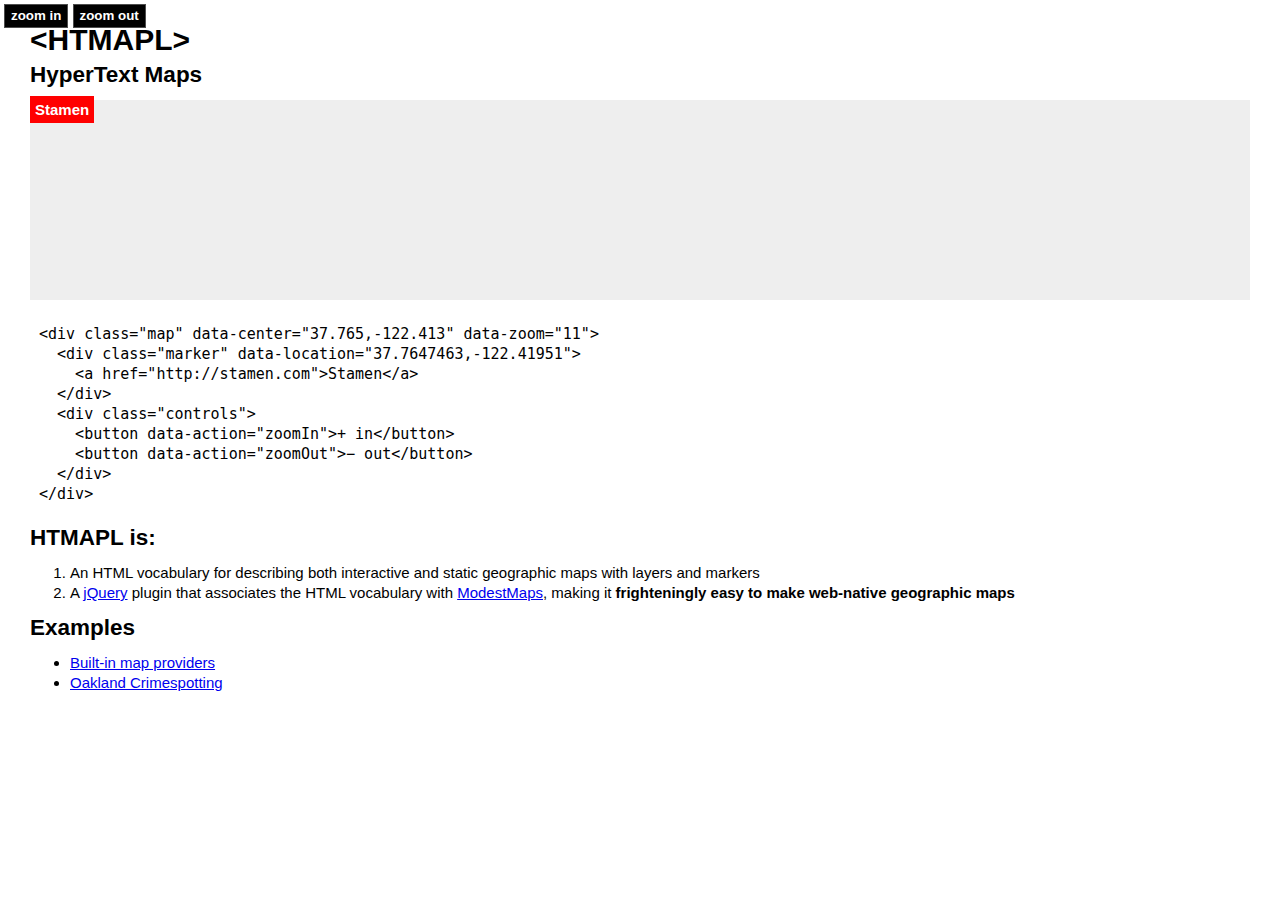
<file: index.html>
<html>
	<head>
		<title>HTMAPL: HyperText Maps</title>
		<script type="text/javascript" src="lib/jquery-1.5.min.js"></script>
		<script type="text/javascript" src="lib/modestmaps.js"></script>
		<script type="text/javascript" src="lib/modestmaps.markers.js"></script>
		<script type="text/javascript" src="src/htmapl.js"></script>
		<style type="text/css">
			@import url(style/screen.css);

			div.map {
				width: 100%;
				height: 200px;
			}

		</style>
	</head>
	<body>

        <h1><span>&lt;</span>HTMAPL<span>&gt;</h1>
        <h2>HyperText Maps</h2>

		<div class="map" data-center="37.7647463,-122.41951" data-zoom="10">
            <div class="marker" data-location="37.7647463,-122.41951">
                <a href="http://stamen.com">Stamen</a>
            </div>
            <div class="controls">
                <button data-action="zoomIn">zoom in</button>
                <button data-action="zoomOut">zoom out</button>
            </div>
		</div>

<pre>&lt;div class="map" data-center="37.765,-122.413" data-zoom="11"&gt;
  &lt;div class="marker" data-location="37.7647463,-122.41951"&gt;
    &lt;a href="http://stamen.com"&gt;Stamen&lt;/a&gt;
  &lt;/div&gt;
  &lt;div class="controls"&gt;
    &lt;button data-action="zoomIn"&gt;&plus; in&lt;/button&gt;
    &lt;button data-action="zoomOut"&gt;&minus; out&lt;/button&gt;
  &lt;/div&gt;
&lt;/div&gt;</pre>

		<h2>HTMAPL is:</h2>
		<ol>
			<li>An HTML vocabulary for describing both interactive and static geographic maps with layers and markers</li>
            <li>A <a href="http://jquery.com">jQuery</a> plugin that associates the HTML vocabulary with <a href="http://github.com/stamen/modestmaps-js">ModestMaps</a>,
                making it <strong>frighteningly easy to make web-native geographic maps</strong></li>
		</ol>

		<h2>Examples</h2>
		<ul>
            <li><a href="examples/providers.html">Built-in map providers</a></li>
            <li><a href="examples/crimespotting/index.html">Oakland Crimespotting</a></li>
		</ul>

		<script type="text/javascript" defer="defer">
			$(function() {
				$("div.map").htmapl();
			});
		</script>

	</body>
</html>
</file>
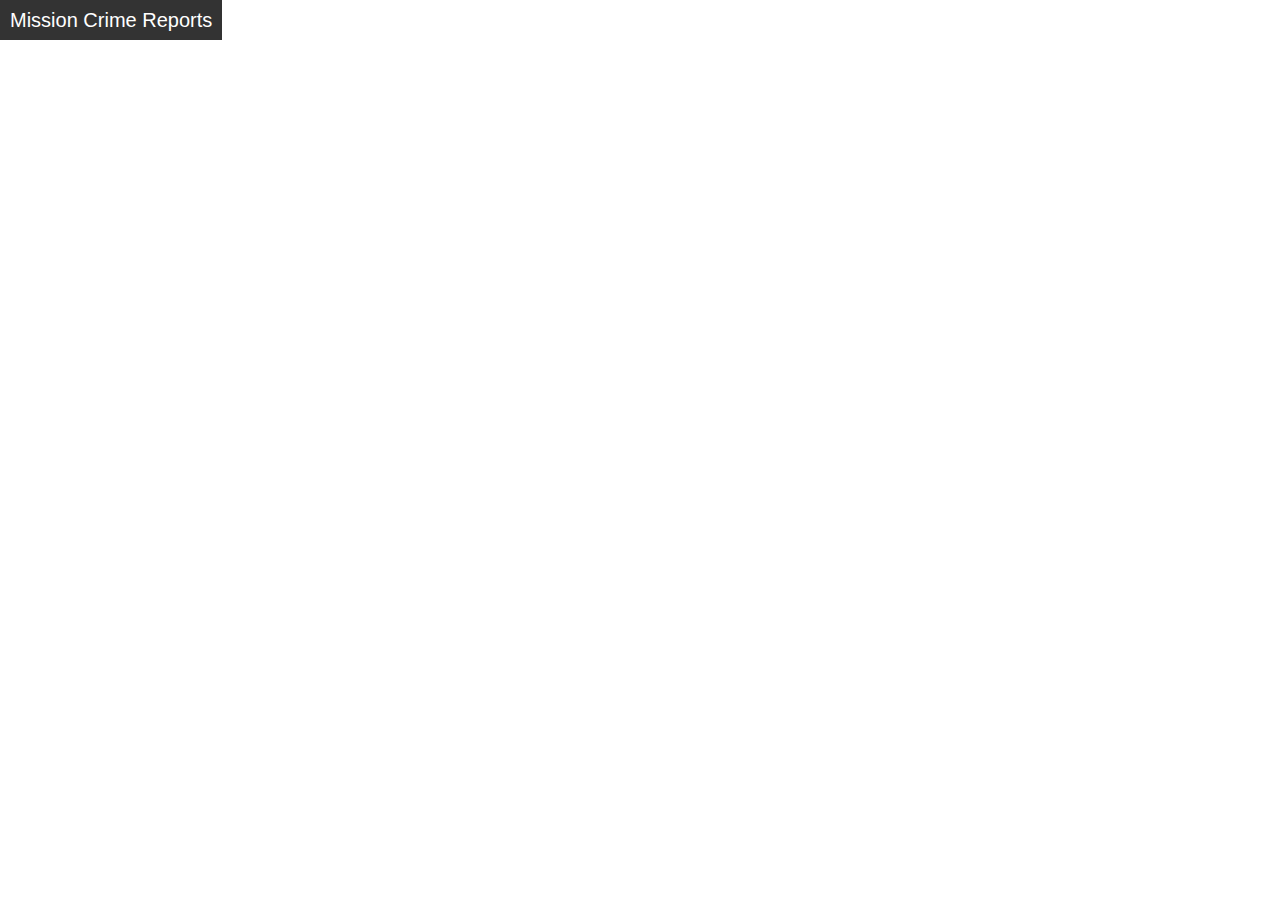
<file: examples/missionlocal/index.html>
<html>
    <head>
        <title>Mission Loc@l Crime Reports</title>
        <script type="text/javascript" src="../../lib/jquery-1.5.min.js"></script>
        <script type="text/javascript" src="../../lib/modestmaps.js"></script>
        <script type="text/javascript" src="../../lib/modestmaps.markers.js"></script>
        <script type="text/javascript" src="../../src/htmapl.js"></script>
        <script type="text/javascript" src="utils.js"></script>
        <style type="text/css">
            @import url(style.css);
        </style>
    </head>
    <body>
        <div class="map interact hash" id="sanfrancisco"
            data-base="http://acetate.geoiq.com/tiles/acetate/{Z}/{X}/{Y}.png"
            data-center="37.7602,-122.4146"
            data-zoom="14"
            data-zoomRange="12,17">
            <div id="crimes" class="layer" data-type="geoJson-p"
                data-url="http://dotpoop.appspot.com/?uid=206&amp;sid=881"></div>
            <h2><a href="http://dotspotting.org/u/206/sheets/881">Mission Crime Reports</a></h2>
        </div>
        <script type="text/javascript" defer="defer">

            // gather page parameters from the query string
            var params = {user: 206},
                paramMatch = location.search.match(/(\w+)=([^&$]+)/g);
            if (paramMatch) {
                var len = paramMatch.length;
                for (var i = 0; i < len; i++) {
                    var part = paramMatch[i].split("=");
                    params[part[0]] = part[1];
                }
            }

            // TODO: get the title from the JSON response here
            if (params.title) {
                $("h2").text(decodeURIComponent(params.title));
            } else {
                $("h2").css("display", "none");
            }

            /**
             * TODO: don't use the dotpoop proxy once Dotspotting has proper
             * JSON-P callback support.
             */
            var url = "http://dotpoop.appspot.com/";
            if (params.search) {
                params = {
                    e: params.search,
                    u: params.user,
                    s: params.sheet,
                    inline: 1,
                    force: 1 // use response caching
                };
                // TODO: update with production URL once it's live
                url = "http://dev.dotspotting.stamen.com/search/export?format=json";
            } else {
                params = {
                    uid: params.user,
                    sid: params.sheet
                };
            }
            // update the URL
            var updated = false;
            for (var p in params) {
                if (typeof params[p] !== "undefined" && String(params[p]).length > 0) {
                    url += (url.indexOf("?") > -1) ? "&" : "?";
                    url += p + "=" + params[p];
                    updated = true;
                }
            }
            if (updated) {
                $("#crimes").data("url", url);
            } else {
                // console.log("using default url:", $("#crimes").data("url"));
            }

            function getCrimeGroup(crime_type) {
                switch (crime_type) {
                    case "AGGRAVATED ASSAULT":
                    case "MURDER":
                    case "ROBBERY":
                    case "SIMPLE ASSAULT":
                        return "violent";
                    case "DISTURBING THE PEACE":
                    case "NARCOTICS":
                    case "ALCOHOL":
                    case "PROSTITUTION":
                        return "qol";
                    case "THEFT":
                    case "VEHICLE THEFT":
                    case "VANDALISM":
                    case "BURGLARY":
                    case "ARSON":
                        return "property";
                }
                return "other";
            }

            function abbreviate(group) {
                var words = group.split(" ");
                if (words.length > 1) {
                    return words[0].charAt(0) + words[1].charAt(0);
                } else {
                    return group ? group.substr(0, 2) : "Ot";
                }
            } 

            function getIcon(props) {
                return "icons/{type}.png"
                    .replace("{type}", props.crime_type.replace(/ /g, "_"));
            }

            // Do all this stuff on load
            $(function() {
                $("div.map").htmapl().each(function() {
                    var container = $(this),
                        map = container.data("map"),
                        city = container.attr("id"),
                        crimes = $("#crimes").first(),
                        layer = crimes.data("layer"),
                        markers = [];

                    /**
                     * Read the center and zoom (#zoom/lat/lon) from the
                     * fragment identifier, and keep reading it.
                     */
                    var alreadyCentered = false,
                        hash = new MapHash(map.modest);
                    if (location.hash.length > 1) {
                        alreadyCentered = hash.read(location.hash);
                    }
                    hash.start(); // udpate on pan/zoom

                    function getHref(props, id) {
                        return "http://dotspotting.org/u/{user_id}/dots/{id}/"
                            .replace("{user_id}", props.user_id)
                            .replace("{id}", id);
                    }

                    function over() {
                        var that = this,
                            type = $(this).data("crime_type");
                        $(markers).each(function() {
                            var o = $(this),
                                match = (this == that || o.data("crime_type") == type);
                            o.toggleClass("faded", !match); // .css("z-index", match ? 999 : 0);
                        });
                    }

                    function out() {
                        $(markers).removeClass("faded");
                    }

                    function updateFinally() {
                        try {
                            clusterMarkers();
                            updateExtent();
                        } catch (e) {
                            // console.warn("ERROR updateFinally():", e);
                        }
                    }

                    /**
                     * The layer template is a function that takes a GeoJSON
                     * feature and returns a DOM element marker.
                     */
                    layer.template(function(feature) {
                        try {

                            var props = feature.properties,
                                type = props["crime type"],
                                group = getCrimeGroup(type),
                                abbr = abbreviate(type),
                                desc = props["crime description"] || props["description"] || "",
                                href = getHref(props, feature.id);
                            // console.log([type, abbr, group, desc, href]);
                            var marker = $("<a/>")
                                .addClass("report")
                                .addClass(group)
                                .data("crime_type", type)
                                .data("crime_group", group)
                                .append($("<span/>")
                                    .addClass("group")
                                    .text(abbr))
                                .append($("<span/>")
                                    .addClass("desc")
                                    .text(desc)
                                    .append($("<span/>")
                                        .addClass("date")
                                        .text(" on " + props["date"] + " @ " + props["time"])));
                            if (href) {
                                marker.attr("href", href);
                            }
                            // interaction handlers
                            marker.mouseover(defer(over, 50));
                            marker.mouseout(defer(out, 50));
                            // remember it for iteration later
                            markers.push(marker[0]);

                            // defer a final update for a while so we can
                            // cluster and set the initial map extent
                            defer(updateFinally, 100)();

                            return marker[0]; // return the actual DOM node

                        } catch (e) {
                            // console.warn("ERROR (marker):", e);
                            return null;
                        }
                    });

                    // Quantize a number by a divisor
                    function quantize(n, q) {
                        return Math.round(n / q) * q;
                    }

                    /**
                     * Quantize the location of the marker to determine its "corner".
                     * Note: we should probably avoid offsetting markers with
                     * more explicit locations.
                     */
                    function getCorner(marker) {
                        var loc = marker.location,
                            prec = .001,
                            x = Number(loc.lon),
                            y = Number(loc.lat);
                        try {
                            return quantize(x, prec)+ "," + quantize(y, prec);
                        } catch (e) {
                            return "bad";
                        }
                    }

                    /**
                     * Here we group all of the markers by their "corner"
                     * (quantized location, see getCorner() above) and
                     * distribute overlapping markers in a circle around the
                     * center of the first one in the cluster.
                     */
                    function clusterMarkers() {
                        var corners = {},
                            len = markers.length;
                        for (var i = 0; i < len; i++) {
                            var marker = markers[i],
                                loc = marker.location,
                                corner = getCorner(marker);
                            if (loc.lat != 0 && loc.lon != 0) {
                                if (corner in corners) {
                                    corners[corner].push(marker);
                                } else {
                                    corners[corner] = [marker];
                                }
                            }
                        }
                        for (var corner in corners) {
                            var m = corners[corner];
                            if (m.length > 1) {
                                var r = .0000004,
                                    // TODO: use the center instead?
                                    c = m[0].coord,
                                    a = Math.PI / 40,
                                    step = Math.PI * 2 / m.length;
                                for (var i = 0; i < m.length; i++) {
                                    var offset = {
                                        row: Math.cos(a) * r,
                                        col: Math.sin(a) * r
                                    };
                                    m[i].coord.row += offset.row;
                                    m[i].coord.column += offset.col;
                                    a += step;
                                }
                            }
                        }
                        // force a redraw
                        map.zoom(map.zoom());
                    }

                    /**
                     * Here we grab all of the locations and set the map extent.
                     */
                    function updateExtent() {
                        var locations = [],
                            len = markers.length;
                        for (var i = 0; i < len; i++) {
                            var marker = markers[i],
                                loc = marker.location,
                                corner = getCorner(marker);
                            if (loc.lat != 0 && loc.lon != 0) {
                                locations.push(loc);
                            }
                        }
                        if (locations.length && !alreadyCentered) {
                            map.extent(locations);
                        }
                    }

                });
            });
        </script>

    </body>
</html>
</file>
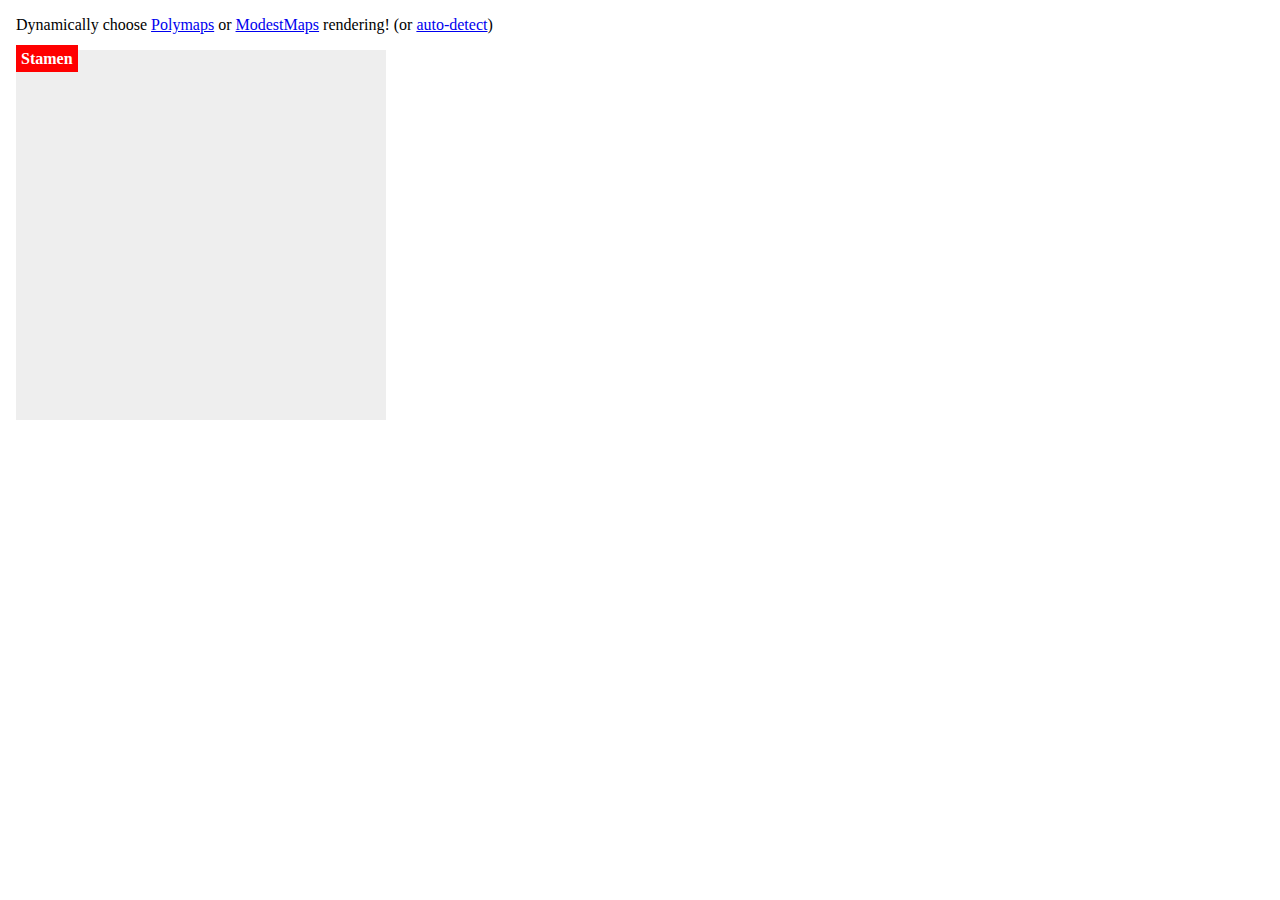
<file: either.html>
<html>
	<head>
		<title>HTMAPL: Polymaps or ModestMaps?</title>
		<script type="text/javascript" src="lib/LAB.min.js"></script>
		<style type="text/css">

			body {
				padding: 1em;
				margin: 0;
			}

			div.map {
				background: #eee;
				/* float: left; */
				width: 700px;
				height: 370px;
				margin: 0 1em 1em 0;
			}

			div.narrow {
				width: 370px;
			}

			.marker {
				display: inline-block;
			}

			.marker a {
				color: inherit;
				text-decoration: none;
				font-weight: bold;
				color: #fff;
				background: #f00;
				padding: 5px;
			}

		</style>
	</head>
	<body>

		<p>Dynamically choose
		<a href="?render=poly">Polymaps</a> or
		<a href="?render=modest">ModestMaps</a> rendering!
		(or <a href="either.html">auto-detect</a>)
		</p>

		<div class="map narrow interact wheel" data-center="37.7639,-122.4130" data-zoom="12">
			<div class="layer" data-type="image"
				data-url="http://c.tile.cloudmade.com/1a1b06b230af4efdbb989ea99e9841af/998/256/{Z}/{X}/{Y}.png"></div>
			<div class="marker" data-location="37.7647463,-122.41951"><a href="http://stamen.com">Stamen</a></div>
		</div>

		<script type="text/javascript">

			$LAB.setGlobalDefaults({
				AlwaysPreserveOrder: true
				// , UsePreloading: false
			});

			/**
			 * 1. Load jQuery and Modernizr first.
			 * 2. Check for SVG support, and load Polymaps if we have it; ModestMaps otherwise.
			 * 3. Do the stuff.
			 */
			$LAB
			.script("lib/jquery-1.5.min.js")
			.script("lib/modernizr.js")
			.wait(function() {
				var poly = Modernizr.svg && !window.location.search.match(/[\?&]render=modest/);
				$LAB
				.script(poly ? "lib/polymaps.js" : "lib/modestmaps.js")
				.script(poly ? "src/polymaps-htmapl.js" : "src/modestmaps-htmapl.js")
				.script("src/htmapl.js")
				.wait(function() {
					$("div.map").htmapl();
				});

			});

		</script>

	</body>
</html>
</file>
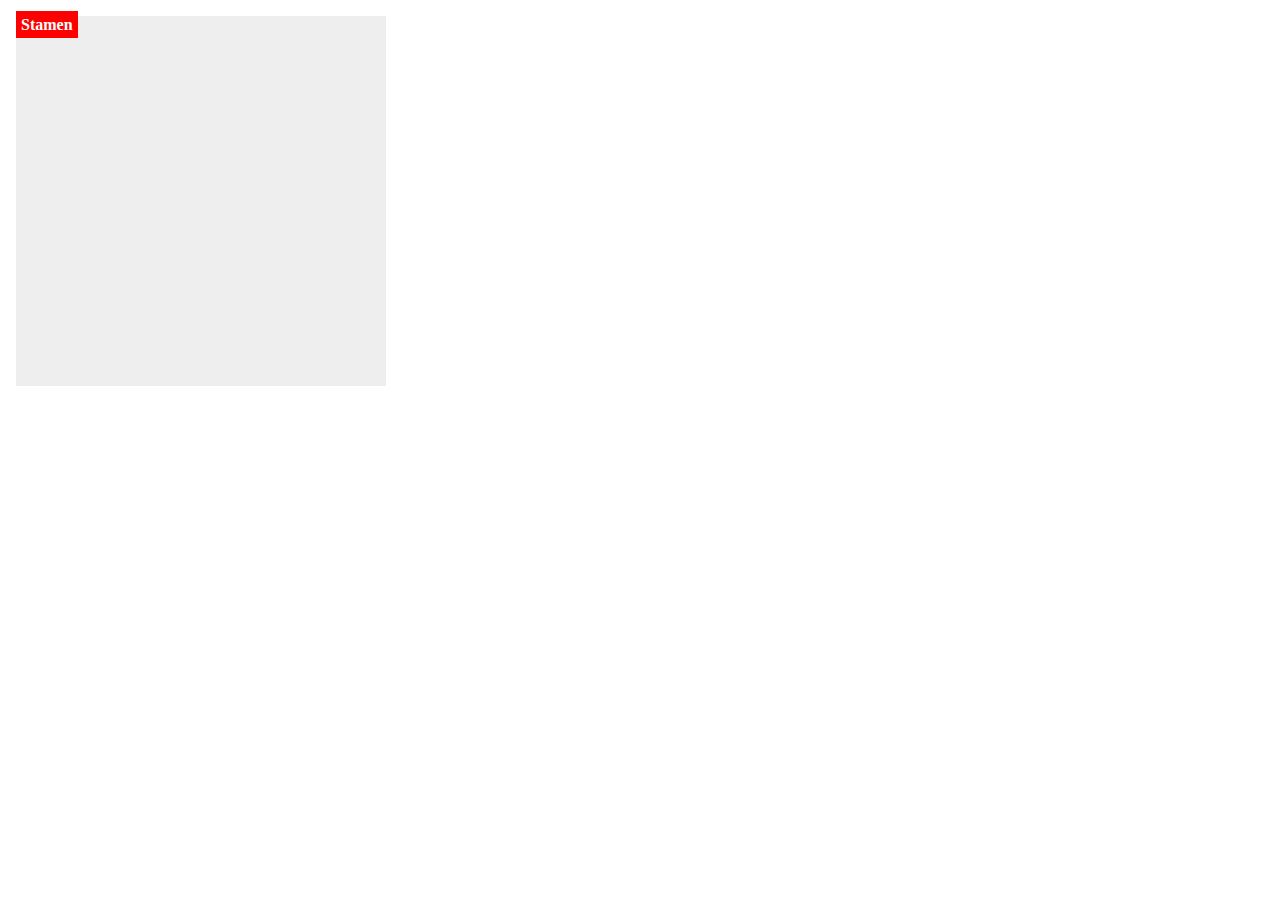
<file: modest.html>
<html>
	<head>
		<title>HTMAPL</title>
		<script type="text/javascript" src="lib/jquery-1.5.min.js"></script>
		<script type="text/javascript" src="lib/modestmaps.js"></script>
		<script type="text/javascript" src="src/modestmaps-htmapl.js"></script>
		<script type="text/javascript" src="src/htmapl.js"></script>
		<style type="text/css">

			body {
				padding: 1em;
				margin: 0;
			}

			div.map {
				background: #eee;
				/* float: left; */
				width: 700px;
				height: 370px;
				margin: 0 1em 1em 0;
			}

			div.narrow {
				width: 370px;
			}

			.marker {
				display: inline-block;
			}

			.marker a {
				color: inherit;
				text-decoration: none;
				font-weight: bold;
				color: #fff;
				background: #f00;
				padding: 5px;
			}

		</style>
	</head>
	<body>

		<div class="map narrow interact" data-center="37.7639,-122.4130" data-zoom="12">
			<div class="layer" data-type="image"
				data-url="http://c.tile.cloudmade.com/1a1b06b230af4efdbb989ea99e9841af/998/256/{Z}/{X}/{Y}.png"></div>
			<div class="marker" data-location="37.7647463,-122.41951"><a href="http://stamen.com">Stamen</a></div>
		</div>

		<script type="text/javascript" defer="defer">
			// do it.
			$(function() {
				$("div.map").htmapl().each(function() {
					// var map = $(this).data("map");
				});
			});
		</script>

	</body>
</html>
</file>
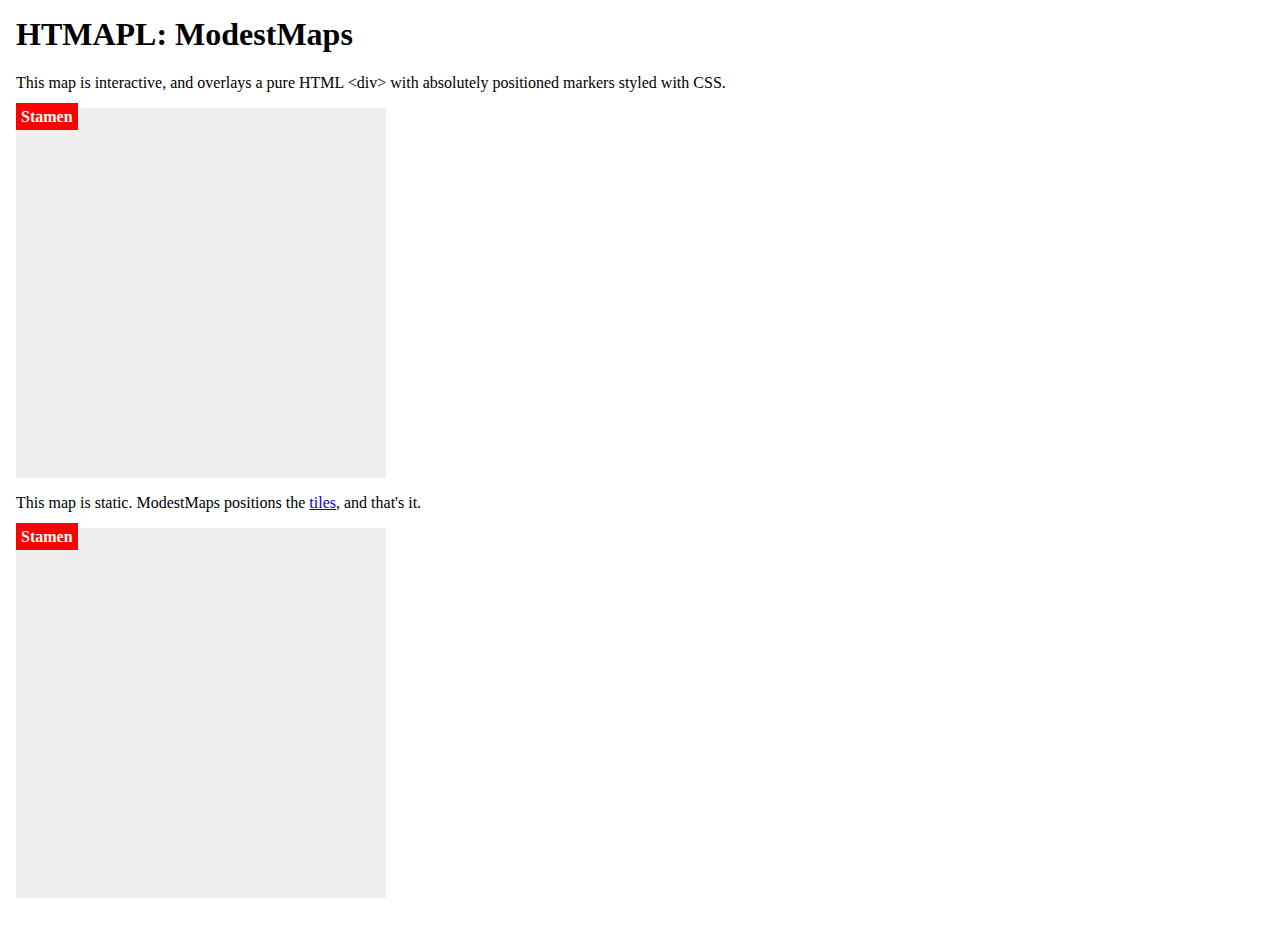
<file: examples/modest.html>
<html>
	<head>
		<title>HTMAPL: ModestMaps</title>
		<script type="text/javascript" src="../lib/jquery-1.5.min.js"></script>
		<script type="text/javascript" src="../lib/modestmaps.js"></script>
		<script type="text/javascript" src="../lib/modestmaps.markers.js"></script>
		<script type="text/javascript" src="../src/htmapl.js"></script>
		<script type="text/javascript">
			function toggleTiles() {
				$(".map.static img").toggleClass("show");
			}
		</script>
		<style type="text/css">
			@import url(style/examples.css);
			img.show {
				border: 1px dotted #f0f;
				margin: -1px 0 0 -1px;
			}

            #crime-template { display: none; }
		</style>
	</head>
	<body>

		<h1>HTMAPL: ModestMaps</h1>

		<p>This map is interactive, and overlays a pure HTML &lt;div&gt; with absolutely
		positioned markers styled with CSS.</p>
        <div class="map narrow interact"
            data-url="http://acetate.geoiq.com/tiles/acetate-bg/{Z}/{X}/{Y}.png"
            data-center="37.765,-122.413"
            data-zoom="11">
			<div class="layer" data-type="image"
                data-url="http://acetate.geoiq.com/tiles/acetate-bg/{Z}/{X}/{Y}.png"></div>
            <div class="layer" data-type="geoJson-p" data-template="#crime-template"
                data-url="http://sanfrancisco.crimespotting.org/crime-data?count=100&amp;format=json">
                <a id="crime-template">{crime_type}</a>
            </div>
			<div class="layer" data-type="image"
                data-url="http://acetate.geoiq.com/tiles/acetate-labels/{Z}/{X}/{Y}.png"></div>
			<div class="marker" data-location="37.7647463,-122.41951"><a href="http://stamen.com">Stamen</a></div>
		</div>

		<p>This map is static. ModestMaps positions the <a href="javascript:toggleTiles()">tiles</a>, and that's it.</p>
		<div class="map narrow static" data-center="37.7639,-122.4130" data-zoom="10">
			<div class="layer" data-type="image"
				data-url="http://c.tile.cloudmade.com/1a1b06b230af4efdbb989ea99e9841af/998/256/{Z}/{X}/{Y}.png"></div>
			<div class="marker" data-location="37.7647463,-122.41951"><a href="http://stamen.com">Stamen</a></div>
		</div>

		<script type="text/javascript" defer="defer">
			// do it.
			$(function() {
                try {
                    $("div.map").htmapl();
                } catch (e) {
                    console.warn("ERROR:", e.message);
                }
			});
		</script>

	</body>
</html>
</file>
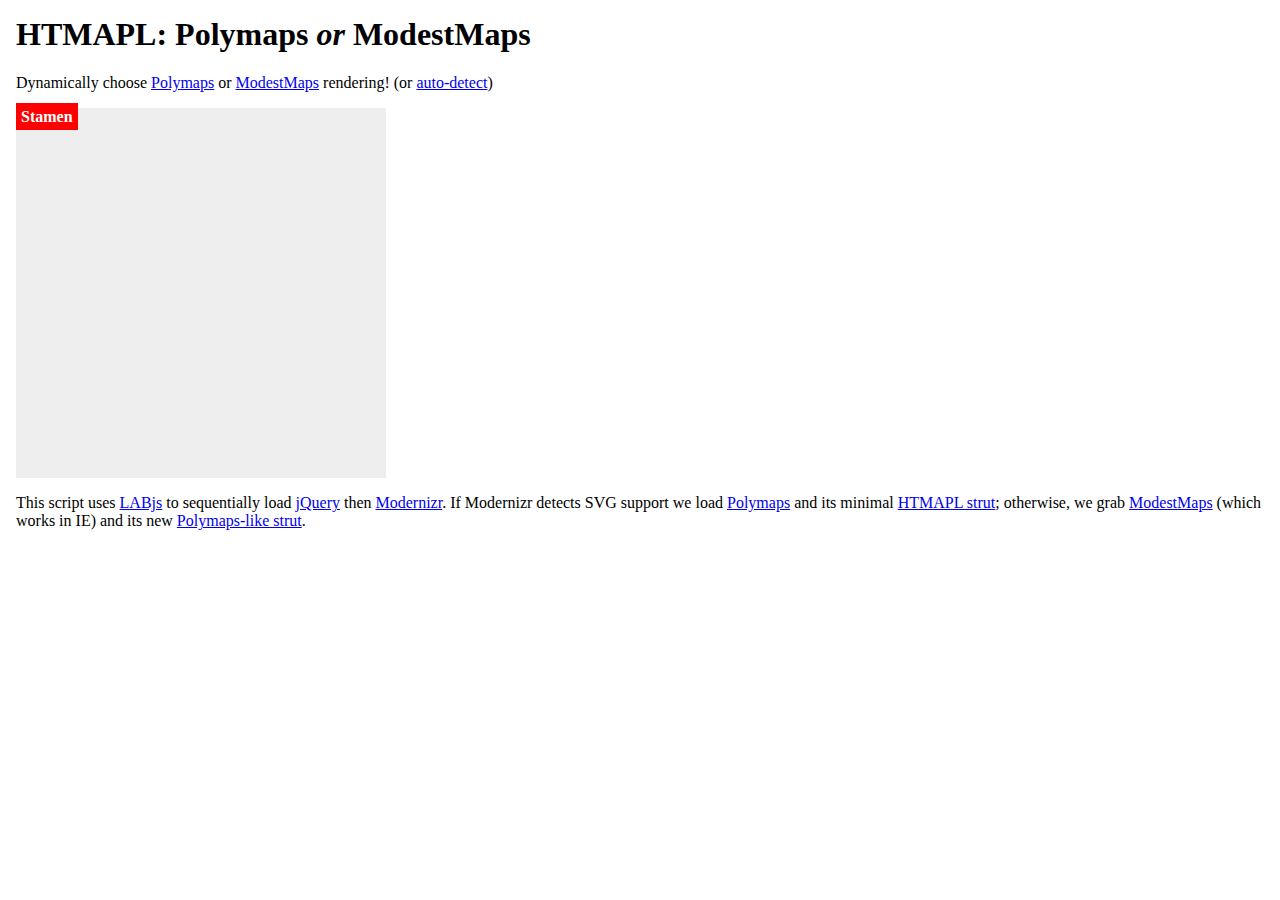
<file: examples/modestpoly.html>
<html>
	<head>
		<title>HTMAPL: Polymaps or ModestMaps?</title>
		<script type="text/javascript" src="../lib/LAB.min.js"></script>
		<style type="text/css">@import url(style/examples.css);</style>
	</head>
	<body>

		<h1>HTMAPL: Polymaps <em>or</em> ModestMaps</h1>

		<p>Dynamically choose
		<a href="?render=poly">Polymaps</a> or
		<a href="?render=modest">ModestMaps</a> rendering!
		(or <a href="modestpoly.html">auto-detect</a>)
		</p>

		<div class="map narrow interact wheel" data-center="37.765,-122.413" data-zoom="11">
			<div class="layer" data-type="image"
				data-url="http://c.tile.cloudmade.com/1a1b06b230af4efdbb989ea99e9841af/998/256/{Z}/{X}/{Y}.png"></div>
			<div class="marker" data-location="37.7647463,-122.41951"><a href="http://stamen.com">Stamen</a></div>
		</div>

		<p>
		This script uses <a href="http://labjs.com/">LABjs</a> to sequentially
		load <a href="http://jquery.com/">jQuery</a> then <a
			href="http://www.modernizr.com/">Modernizr</a>.  If Modernizr detects SVG
		support we load <a href="http://polymaps.org/">Polymaps</a> and its minimal
		<a href="../src/polymaps-htmapl.js">HTMAPL strut</a>; otherwise, we grab
		<a href="https://github.com/stamen/modestmaps-js">ModestMaps</a> (which
		works in IE) and its new <a href="../src/modestmaps-htmapl.js">Polymaps-like strut</a>.
		</p>

		<script type="text/javascript">

			$LAB.setGlobalDefaults({
				AlwaysPreserveOrder: true
				// , UsePreloading: false
			});

			/**
			 * 1. Load jQuery and Modernizr first.
			 * 2. Check for SVG support, and load Polymaps if we have it; ModestMaps otherwise.
			 * 3. Do the stuff.
			 */
			$LAB
			.script("../lib/jquery-1.5.min.js")
			.script("../lib/modernizr.js")
			.wait(function() {
				var poly = Modernizr.svg && !window.location.search.match(/[\?&]render=modest/);
				$LAB
				.script(poly ? "../lib/polymaps.js" : "../lib/modestmaps.js")
				.script(poly ? "../src/polymaps-htmapl.js" : "../src/modestmaps-htmapl.js")
				.script("../src/htmapl.js")
				.wait(function() {
					$("div.map").htmapl();
				});

			});

		</script>

	</body>
</html>
</file>
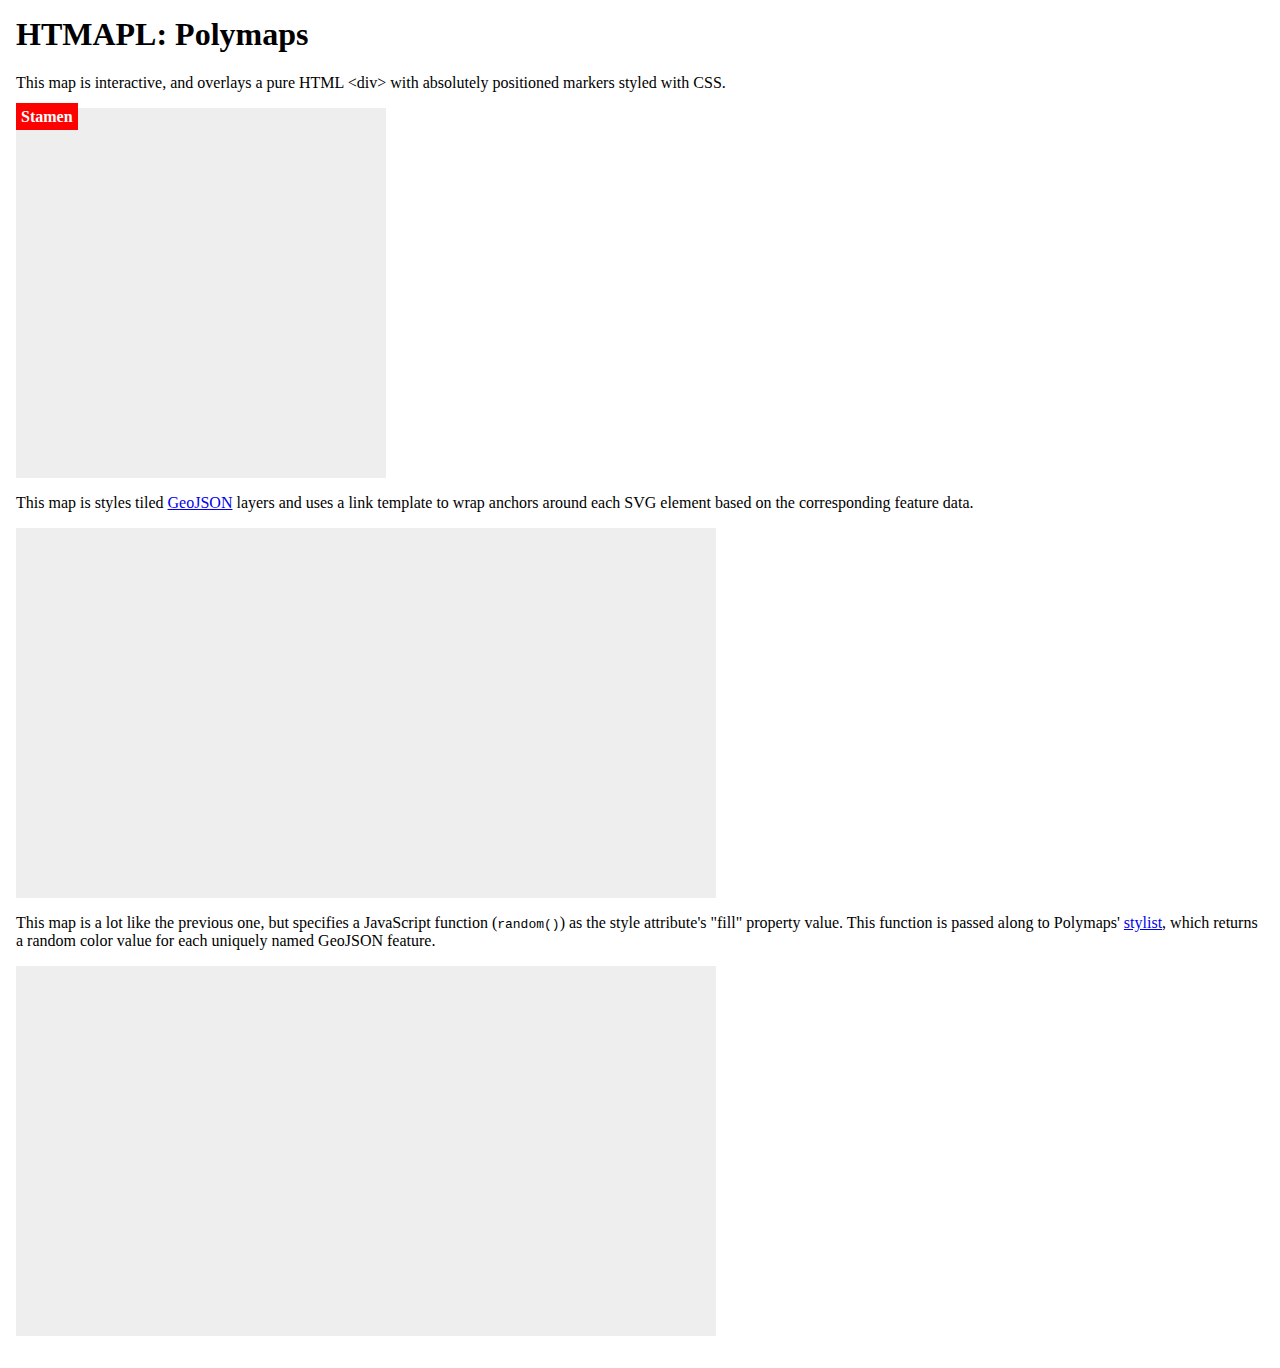
<file: examples/polymaps.html>
<html>
	<head>
		<title>HTMAPL: Polymaps</title>
		<script type="text/javascript" src="../lib/jquery-1.5.min.js"></script>
		<script type="text/javascript" src="../lib/polymaps.js"></script>
		<script type="text/javascript" src="../src/polymaps-htmapl.js"></script>
		<script type="text/javascript" src="../src/htmapl.js"></script>
		<style type="text/css">@import url(style/examples.css);</style>
	</head>
	<body>

		<h1>HTMAPL: Polymaps</h1>

		<p>This map is interactive, and overlays a pure HTML &lt;div&gt; with absolutely
		positioned markers styled with CSS.</p>
		<div class="map narrow interact wheel" data-center="37.765,-122.413" data-zoom="11">
			<div class="layer" data-type="image"
				data-url="http://c.tile.cloudmade.com/1a1b06b230af4efdbb989ea99e9841af/998/256/{Z}/{X}/{Y}.png"></div>
			<div class="marker" data-location="37.7647463,-122.41951"><a href="http://stamen.com">Stamen</a></div>
		</div>

		<p>This map is styles tiled <a href="http://geojson.org">GeoJSON</a>
		layers and uses a link template to wrap anchors around each SVG element
		based on the corresponding feature data.</p>
		<div class="map wide" data-center="38,-96" data-zoom="4">
			<div class="layer" data-type="geoJson"
				data-url="http://polymaps.appspot.com/state/{Z}/{X}/{Y}.json"
				data-title="{name}"
				data-href="http://google.com/search?q={name}"
				data-style="stroke: #000; stroke-width: 1; fill: white">
			</div>
		</div>

		<p>This map is a lot like the previous one, but specifies a JavaScript
		function (<tt>random()</tt>) as the style attribute's "fill" property
		value. This function is passed along to Polymaps' <a
			href="http://polymaps.org/docs/stylist.html">stylist</a>, which
		returns a random color value for each uniquely named GeoJSON feature.</p>
		<div class="map wide" data-center="38,-96" data-zoom="4">
			<div class="layer" data-type="geoJson"
				data-url="http://polymaps.appspot.com/state/{Z}/{X}/{Y}.json"
				data-title="{name}"
				data-href="http://google.com/search?q={name}"
				data-style="fill: javascript:random"></div>
			<script type="text/javascript">
				var colors = ["#ff7f0e", "#1f77b4", "#9467bd", "#bcbd22", "#17becf"],
						seen = {};
				function random(f) {
					var k = f.properties.name;
					if (!seen[k]) {
						seen[k] = colors[Math.round(Math.random() * (colors.length - 1))];
					}
					return seen[k];
				}
			</script>
		</div>

		<script type="text/javascript" defer="defer">
			// do it.
			$(function() {
				$("div.map").htmapl();
			});
		</script>

	</body>
</html>
</file>
